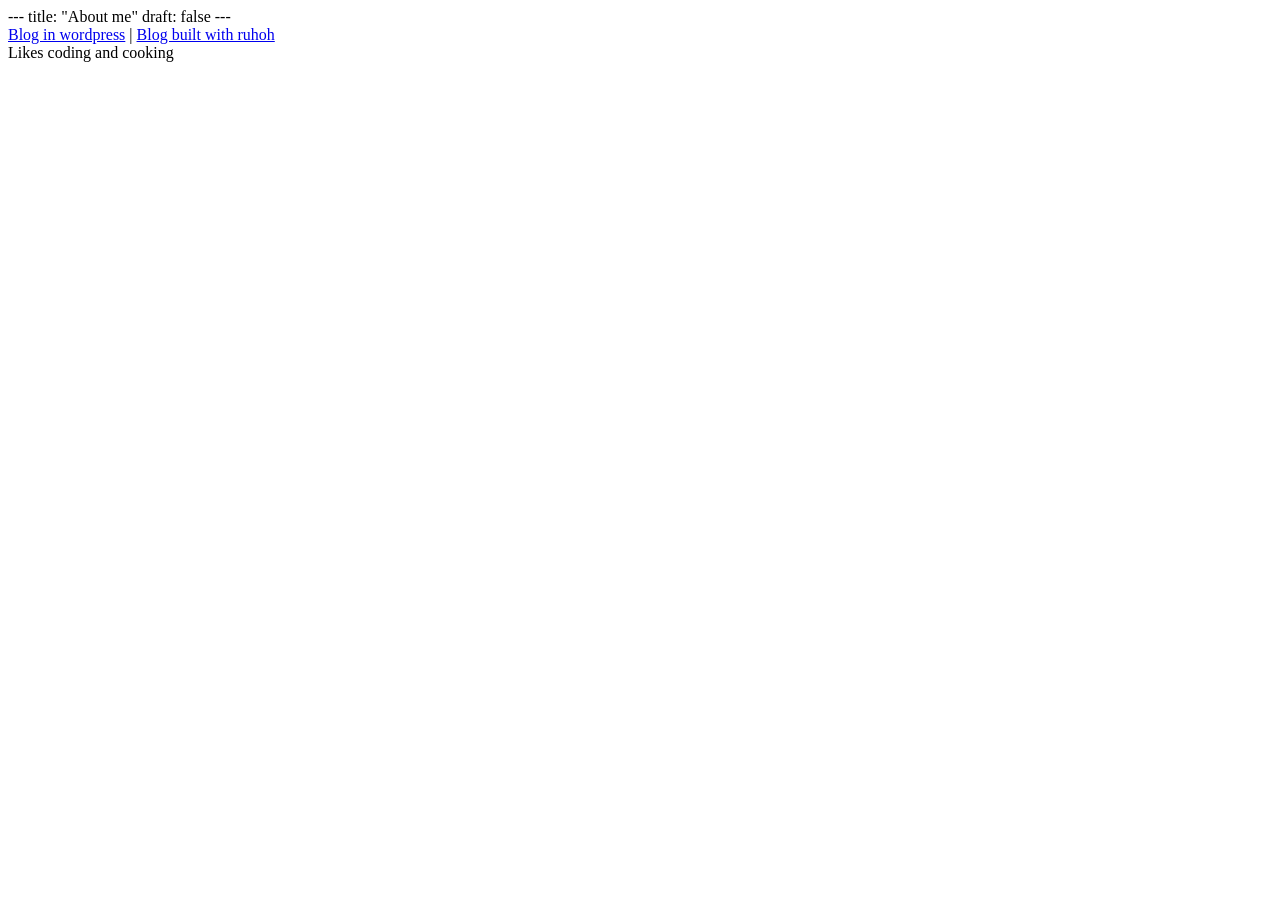
<file: content/about/_index.html>
---
title: "About me"
draft: false
---

<!DOCTYPE html>  
<html lang="{{ .Site.LanguageCode }}">  
<body>
<nav>
  <a href="https://itsuper7.wordpress.com">Blog in wordpress</a> |
  <a href="http://itsuper7.ruhoh.com/">Blog built with ruhoh </a> 
</nav>
<h>Likes coding and cooking</h>
</body>
</html>
</file>
